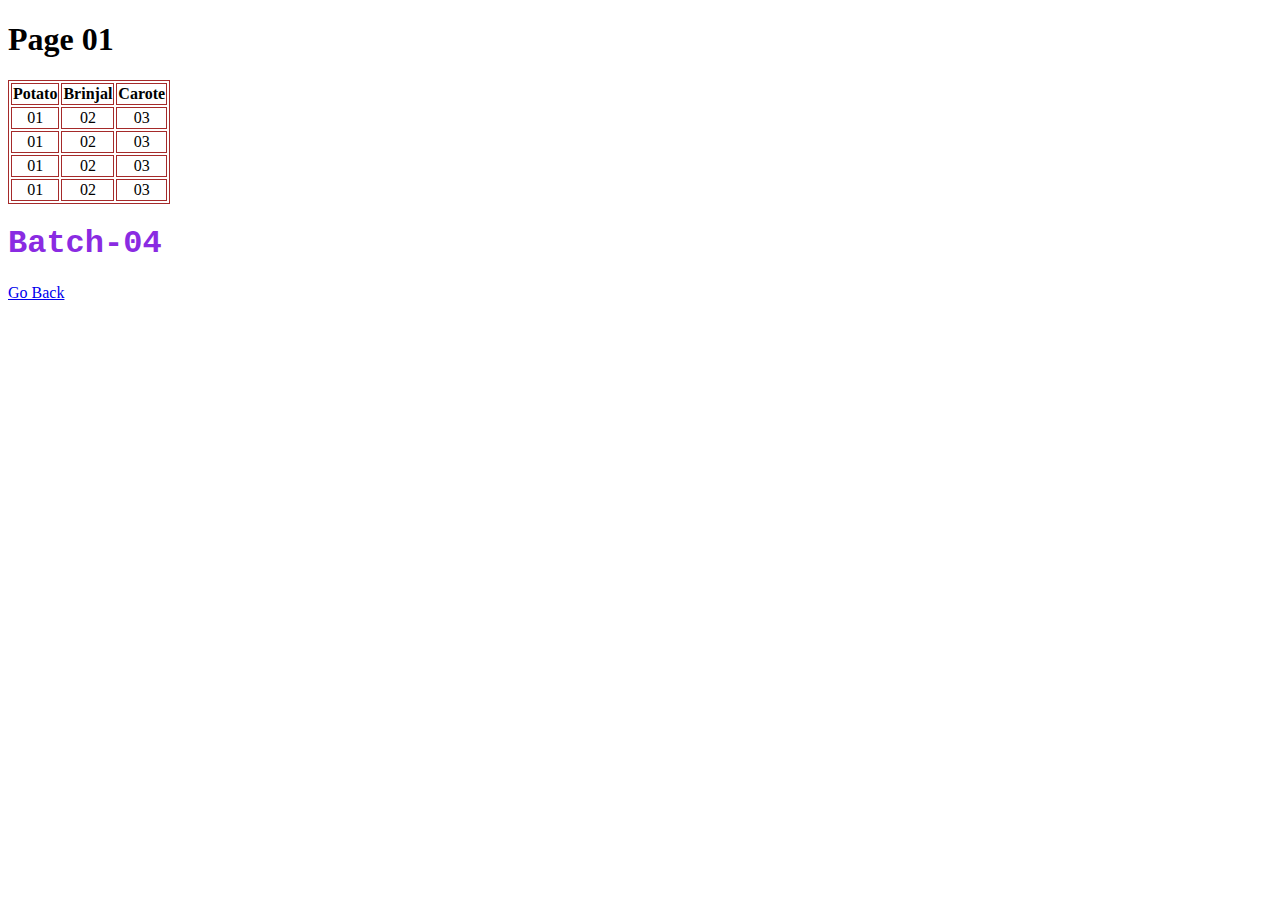
<file: index.html>
<!DOCTYPE html>
<html lang="en">

<head>
    <meta charset="UTF-8">
    <meta name="viewport" content="width=device-width, initial-scale=1.0">
    <link rel="stylesheet" href="./about/CSS/style.css">
    <title>Document</title>
</head>

<body>
    <h1>Page 01</h1>
    <main>
        <div>
            <table>
                <tr>
                    <th>Potato</th>
                    <th>Brinjal</th>
                    <th>Carote</th>
                </tr>
                <tr>
                    <td>01</td>
                    <td>02</td>
                    <td>03</td>
                </tr>
                <tr>
                    <td>01</td>
                    <td>02</td>
                    <td>03</td>
                </tr>
                <tr>
                    <td>01</td>
                    <td>02</td>
                    <td>03</td>
                </tr>
                <tr>
                    <td>01</td>
                    <td>02</td>
                    <td>03</td>
                </tr>
            </table>
        </div>
    </main>
    <h1 id="title">Batch-04</h1>
    <a href="./about/index.html">Go Back</a>

</body>

</html>
</file>
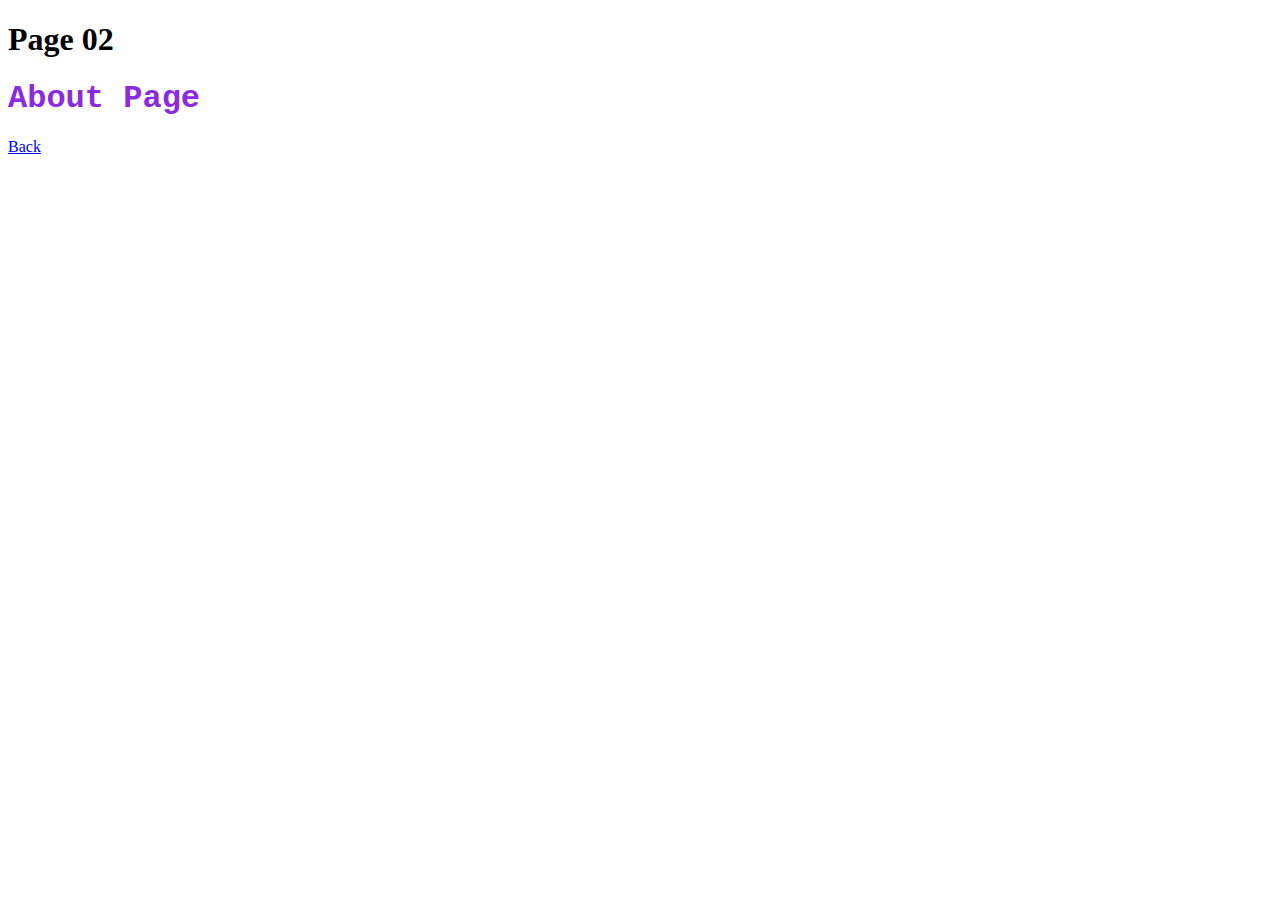
<file: about/index.html>
<!DOCTYPE html>
<html lang="en">

<head>
    <meta charset="UTF-8">
    <meta name="viewport" content="width=device-width, initial-scale=1.0">
    <link rel="stylesheet" href="./CSS/style.css">
    <link rel="shortcut icon" href="../favicon.ico" type="image/x-icon">
    <title>Document</title>
</head>

<body>
    <h1>Page 02</h1>
    <h1 id="title">About Page</h1>
    <a href="../index.html">Back</a>
</body>

</html>
</file>
<file: about/CSS/style.css>
#title {
    color: blue;
    font-family: 'Courier New', Courier, monospace;
}

#title {
    color: blueviolet;
}

table,
td,
th {
    border: 1px solid brown;
    text-align: center;
}
</file>
